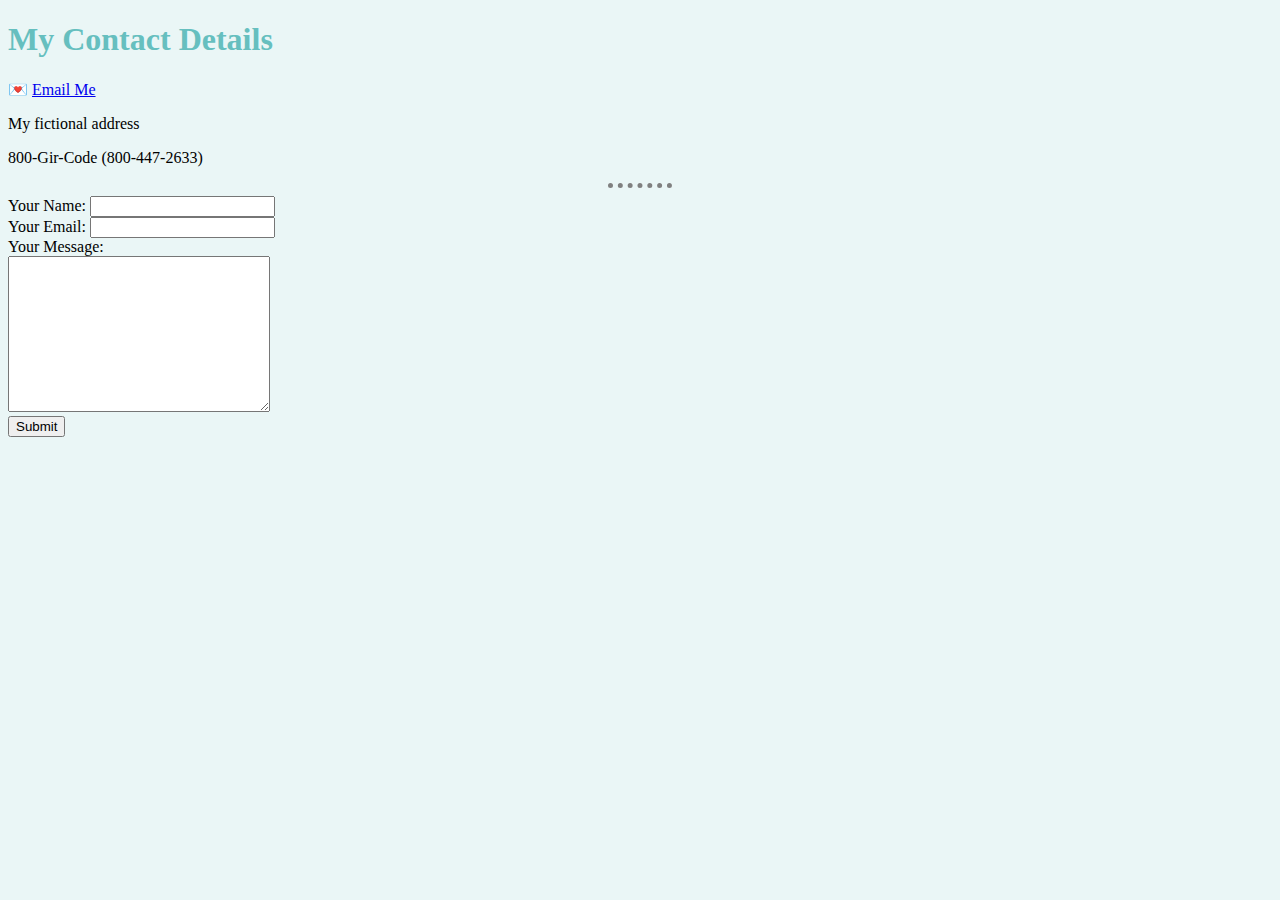
<file: contact.html>
<!DOCTYPE html>
<html lang="en" dir="ltr">
  <head>
    <meta charset="utf-8">
    <title>Contact Me</title>
    <link rel="stylesheet" href="css/styles.css">
  </head>
  <body>
    <h1>My Contact Details</h1>
  <p> 💌 <a href="mailto:GirlWhoCodes007@gmail.com">Email Me</a>
  <p> My fictional address</p>
  <p>800-Gir-Code (800-447-2633)</p>
<hr>
    <form action="mailto:GirlWhoCodes007@gmail.com" method="post" enctype="text/plain">
      <label for="">Your Name:</label>
    <input type="text" name="yourName" value="">
    <br>
    <label>Your Email:</label>
    <input type="email" name="yourEmail" value=""><br>
    <label>Your Message:</label><br>
    <textarea name="yourMessage" rows="10" cols="30"></textarea><br>
    <input type="submit" name="">

    </form>
  </body>
</html>
</file>
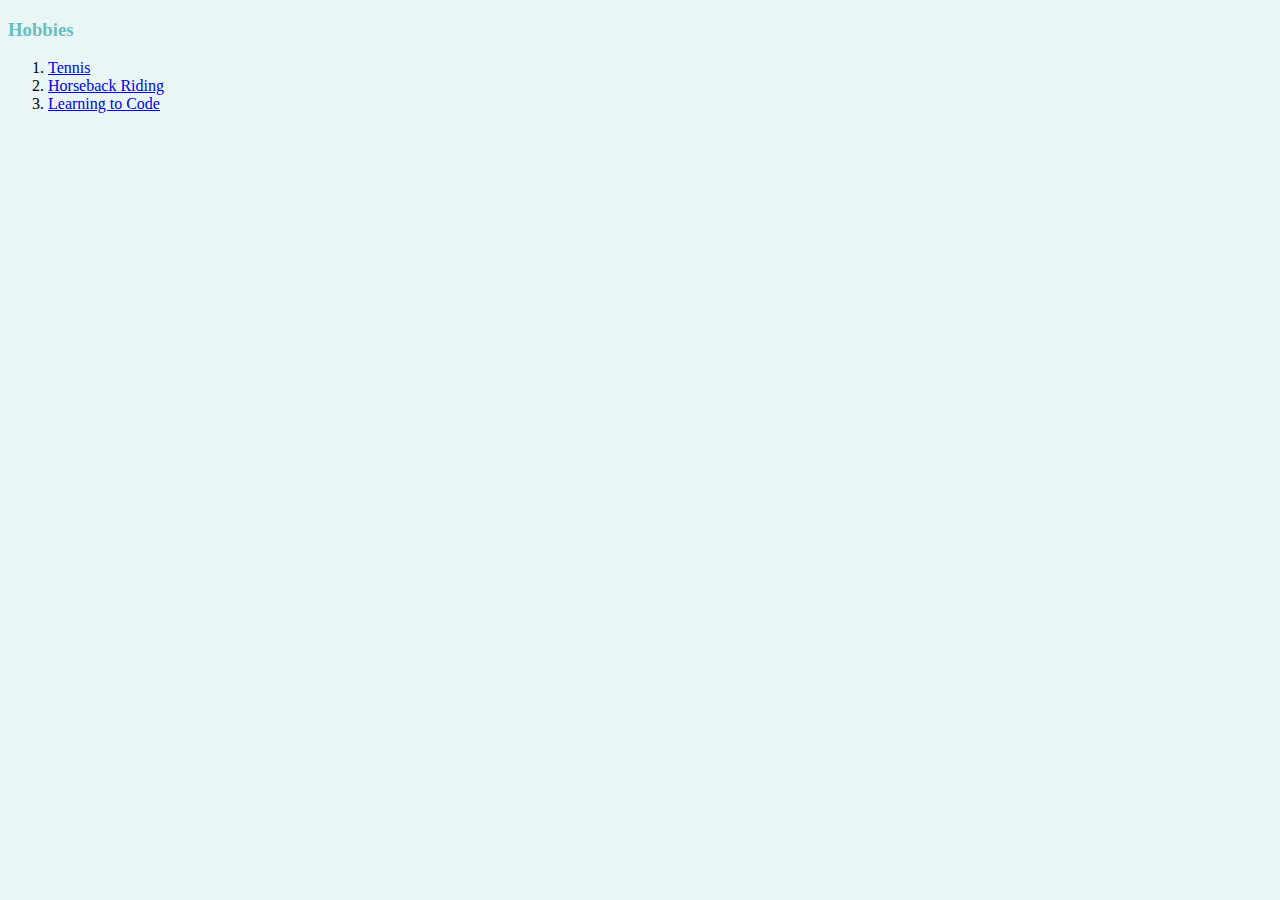
<file: hobbies.html>
<!DOCTYPE html>
<html lang="en" dir="ltr">
  <head>
    <meta charset="utf-8">
    <title>My Hobbies</title>
    <link rel="stylesheet" href="css/styles.css">
  </head>
  <body>
    <h3>Hobbies</h3>
    <ol>
      <li><a href="https://www.youtube.com/watch?v=HLyxhlGqGCs">Tennis</a></li>
      <li><a href="https://www.youtube.com/watch?v=jByGqv0Wt-Q">Horseback Riding</a></li>
      <li><a href="https://www.w3schools.com/html/">Learning to Code</a></li>
    </ol>

  </body>
</html>
</file>
<file: css/styles.css>
body {
  background-color: #EAF6F6;
}

h1 {
  color: #66BFBF;
  font-family: Copperplate;
}

h3 {
  color: #66BFBF;
}

hr {
  border-style: none;
  border-top-style: dotted;
  border-color: grey;
  border-width: 5px;
  width: 5%;
}
</file>
